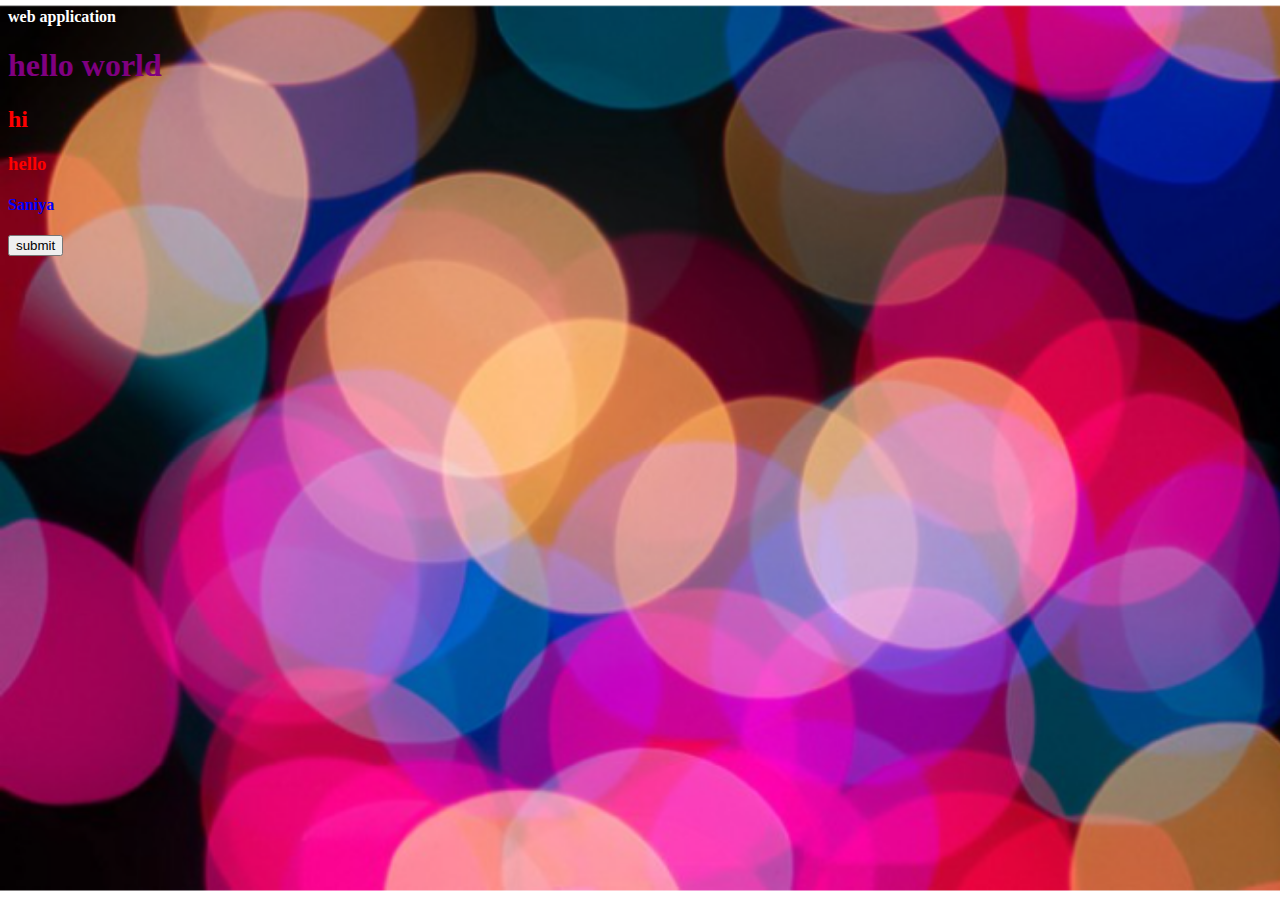
<file: Week 1/day 4/index.html>
<html>
    
    <head>
        <link rel="stylesheet" href="style.css"/>  
    <tittle style="color: white"><b>web application</b></tittle>
    <style>
        h2{
            color:red
        }
       
    </style>
    <script src="main.js"></script>
   </head>
   <body >
    <h1 style=" color:purple"> hello world</h1>
    <h2>hi</h2>
    <h3>hello</h3>
    
    <h4 id="name"> Saniya</h4> 
    

    <button onclick ="fun()"type="button">submit </button>

    
    <!-- <script>
        function fun(){
          alert("warning")
        }
    </script> -->
   
   </body>
</html>
</file>
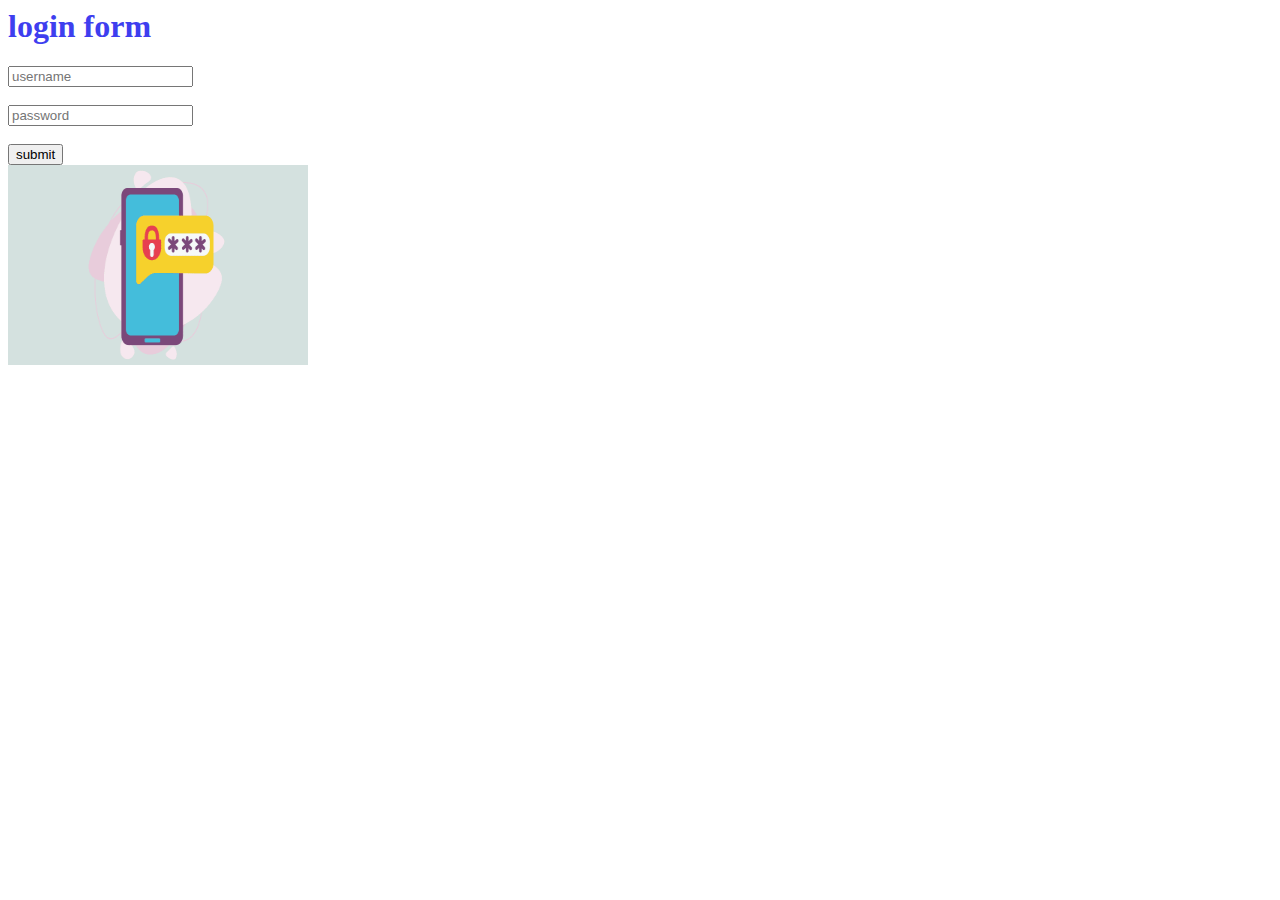
<file: Week 1/day 4/task/login.html>
<html>
    
        <head>
            <link ref="stylesheet" href="style2.css">
            <script src="main2.js">

            </script>
        </head>
        <body>
            <div class="form">
                <div class="myform">
                    <h1 style="color:rgb(62,62,239);">login form</h1>
                            
         <input type ="text" placeholder="username"/> <br><br>
        <input type="text" placeholder="password"/> <br><br>
        <button onclick="fun()" type ="button">submit</button> 
                </div>
                <div>
                    <img src="saniya.png" width="300" height="200">
                </div>
                </div>
        </body>
</html>
</file>
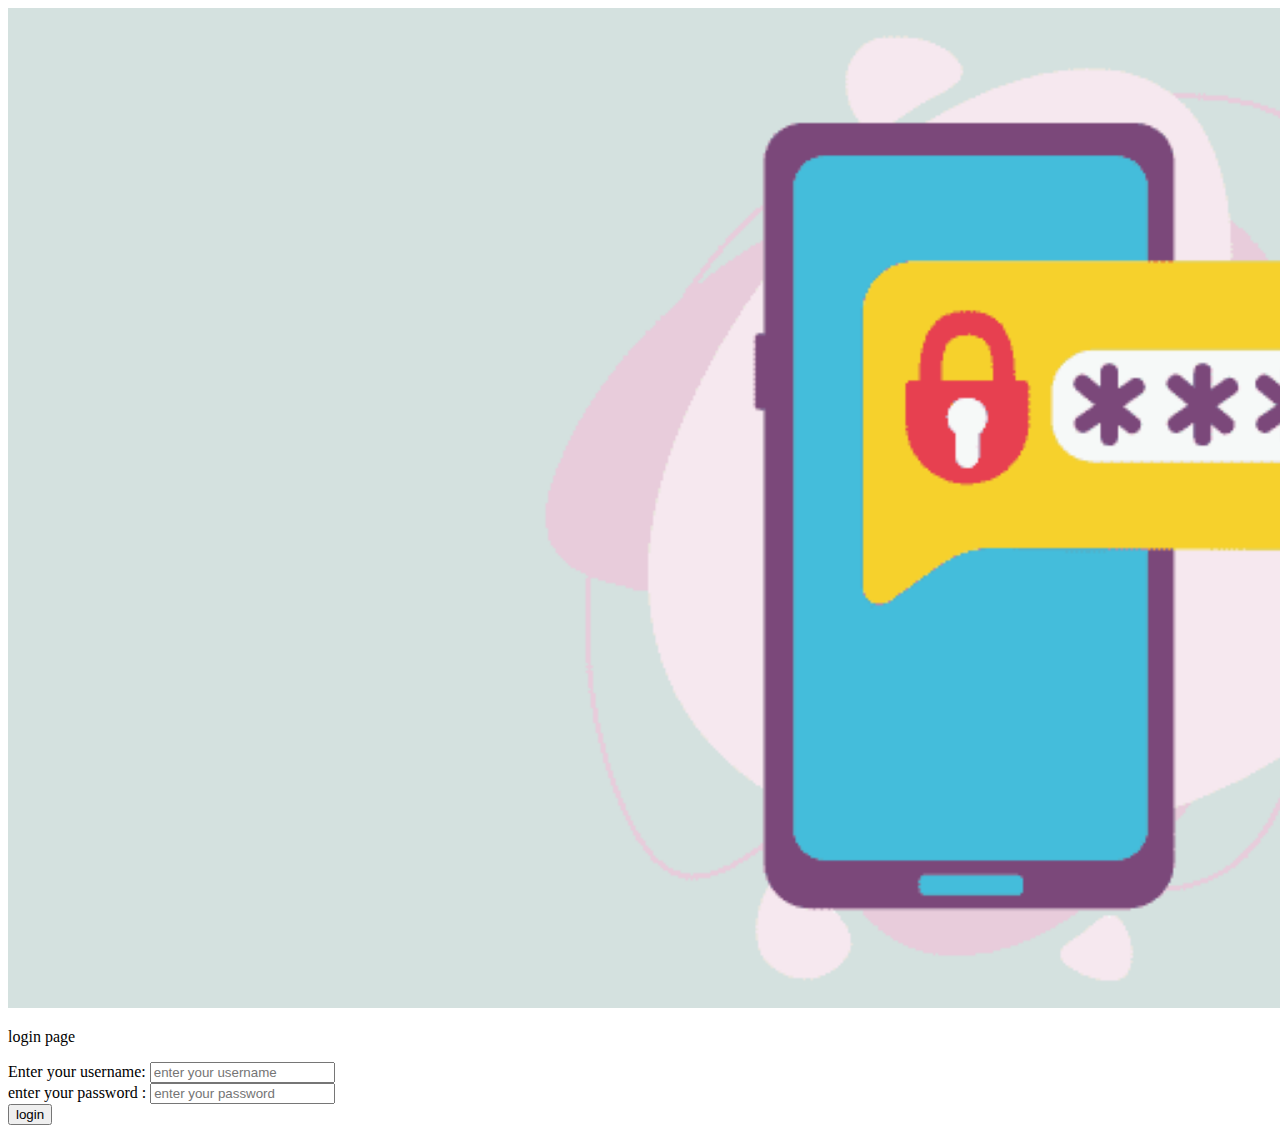
<file: Week 1/day 5/work/index2.html>
<!DOCTYPE html>
<html>
<head>
    <meta charset='utf-8'>
    <meta http-equiv='X-UA-Compatible' content='IE=edge'>
    <title>login page</title>
    <meta name='viewport' content='width=device-width, initial-scale=1'>
    
    <link href="https://cdn.jsdelivr.net/npm/bootstrap@5.0.2/dist/css/bootstrap.min.css" rel="stylesheet" integrity="sha384-EVSTQN3/azprG1Anm3QDgpJLIm9Nao0Yz1ztcQTwFspd3yD65VohhpuuCOmLASjC" crossorigin="anonymous">
    
</head>
<body>
    <div class="container">
        <div class="row">
            <div class="col">
                <img src="saniya.png" class="img-fluid" style="height:1000px;">
            </div>
            <div class="col " style= "margin-top: auto;
            margin-bottom:auto">
                <form class="form-group" >
        
                    <p class="h1">login page</p>
                    <label  class="form-label">Enter your username: </label>
                    <input  class="form-label" id="username" type="text" name="username" placeholder="enter your username"/><br/>
                    <label  class="form-label">enter your password :</label>
                    <input  class="form-label" id="password" type="password" name="password" placeholder="enter your password"/><br/>               <button onclick="login()" type="button" class="btn btn-danger">login</button>
                </form>
            </div>
        </div>
    </div>

    
    
    <script src='main3.js'></script>
    </div>
</body>
</html>
</file>
<file: Week 1/day 4/style.css>
body{
    background-image:url("image//back.png");
    background-repeat: no-repeat;
    background-size:cover;
}

@media (min-width:586px){

#name{
    color:blue;
}

}


h3{
    
    color:red
}
</file>
<file: Week 1/day 4/task/style2.css>
.form{
 position: absolute;
 top: 30%;
 display:flex;
 flex-direction:row;
}
</file>
